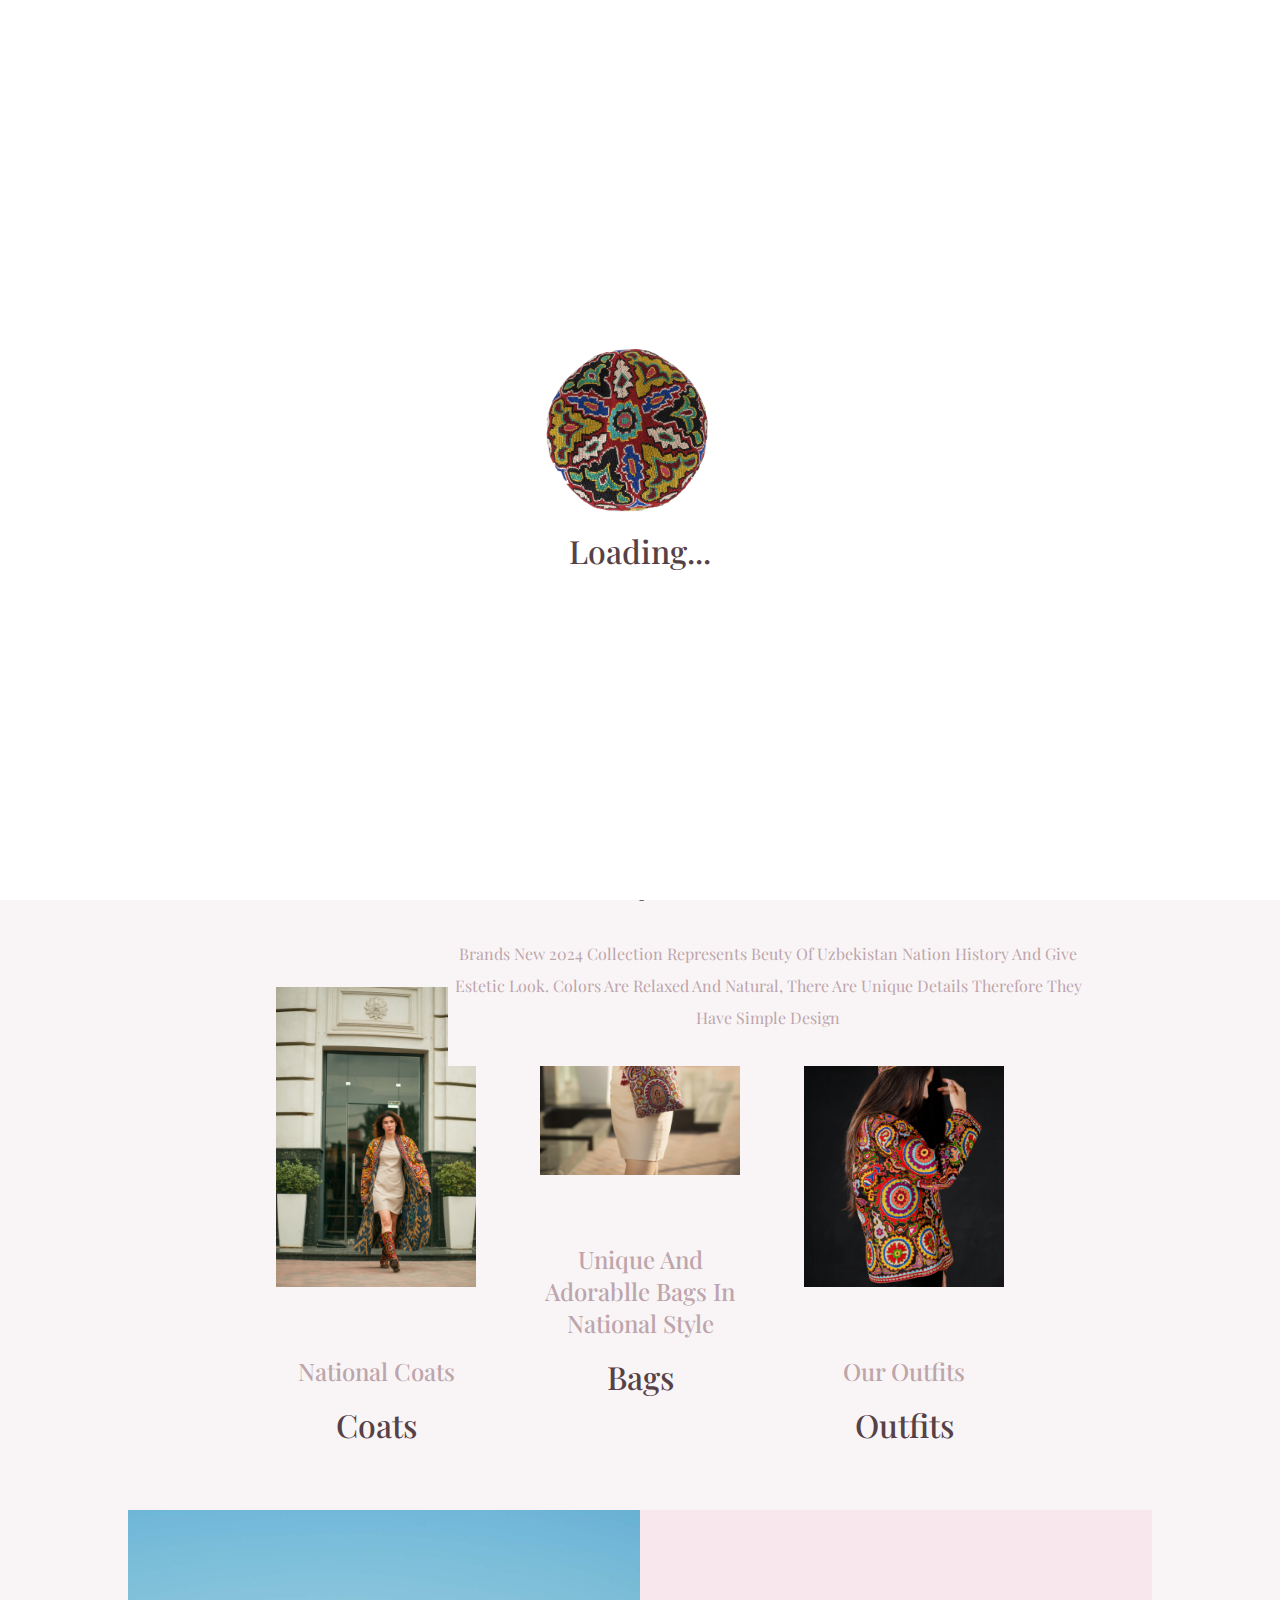
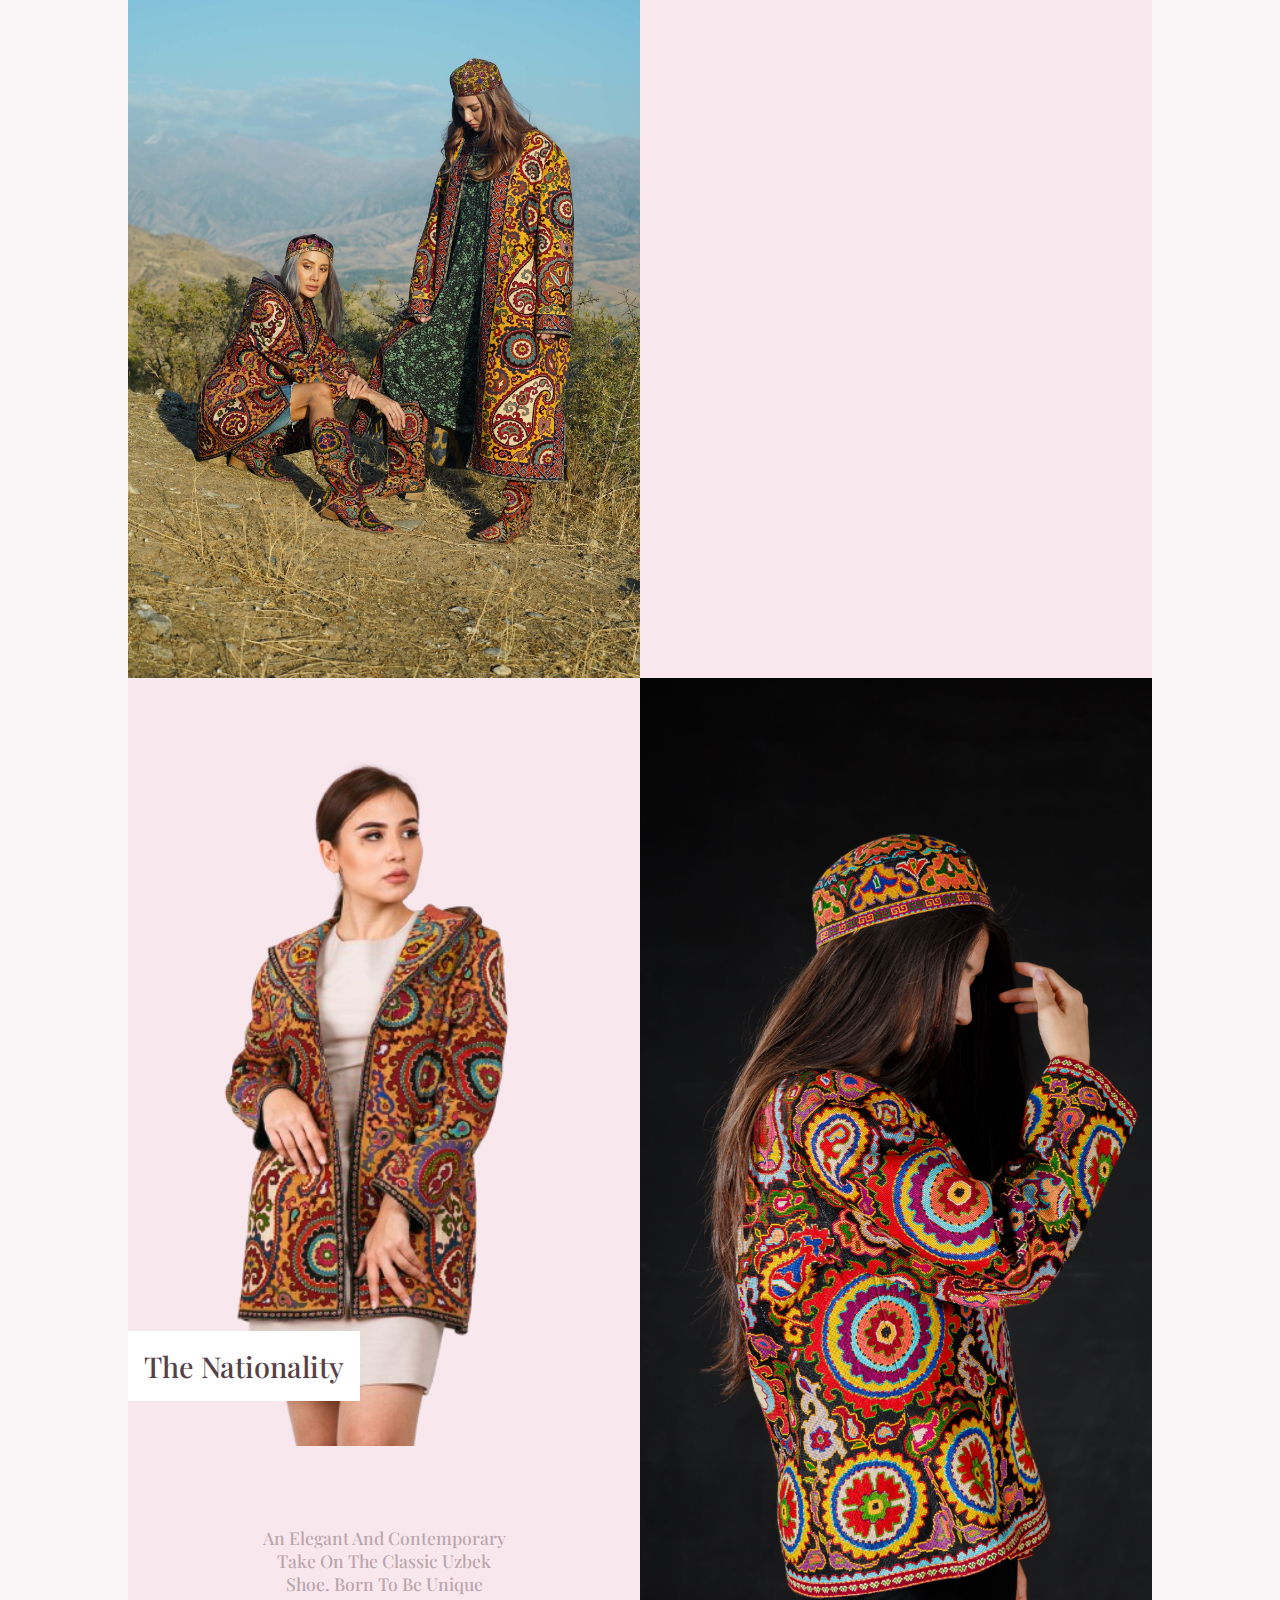
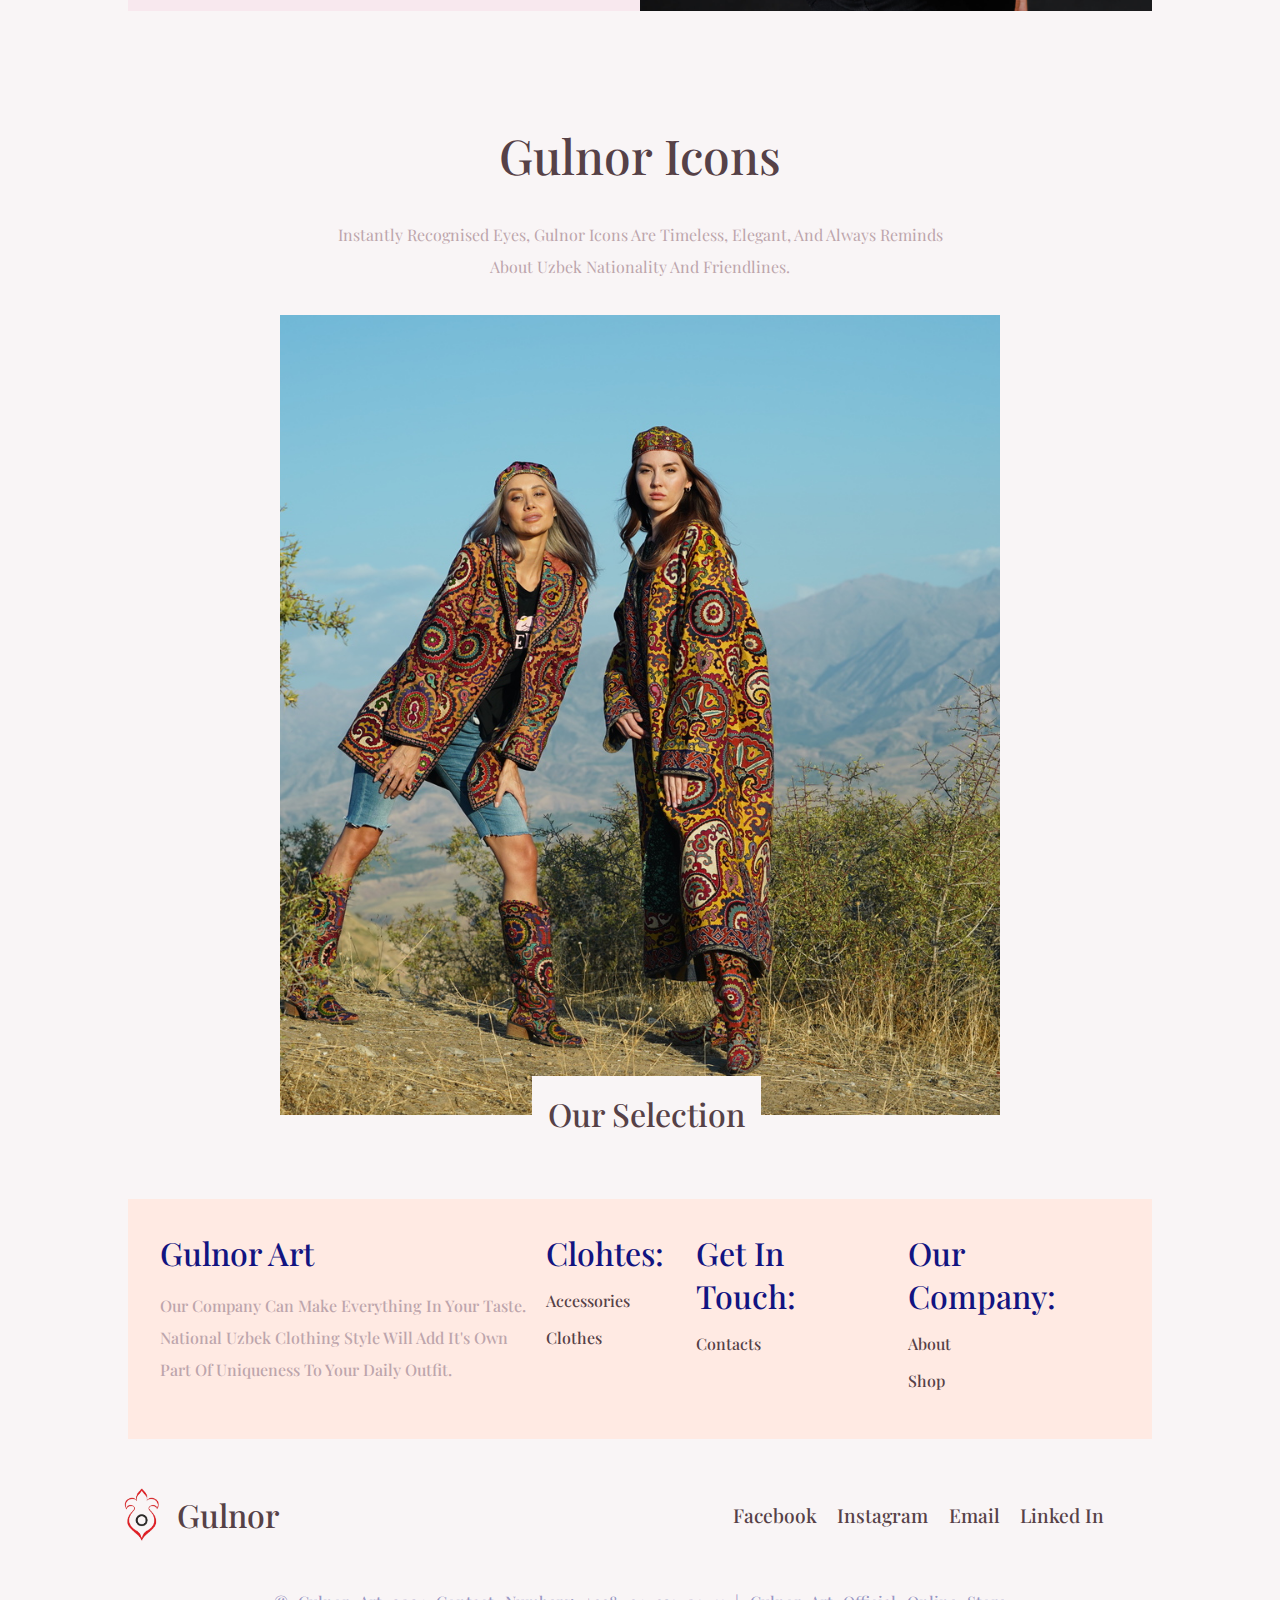
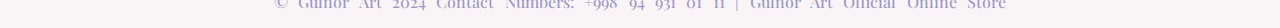
<file: index.html>
<!DOCTYPE html>
<html lang="en">
  <head>
    <meta charset="UTF-8" />
    <meta name="viewport" content="width=device-width, initial-scale=1.0" />
    <meta property="og:title" content="Online premium clothes shop " />
    <meta property="og:type" content="article" />
    <meta property="og:image" content="./images/logo-without-text" />
    <meta property="og:url" content="" />
    <meta
      name="description"
      content="Discover world of premium uzbek National clothes on avaible price. The best products exclusively on our online shop"
    />
    <link rel="shortcut icon" href="./images/logo-without-text.jpeg" type="image/png">
    <meta name="viewport" content="width=device-width, initial-scale=1.0" />
    <title>Gulnor</title>
    <link rel="stylesheet" href="./style.css" />

    <!-- fonts -->
    <link rel="preconnect" href="https://fonts.googleapis.com" />
    <link rel="preconnect" href="https://fonts.gstatic.com" crossorigin />
    <link
      href="https://fonts.googleapis.com/css2?family=Playfair+Display:ital,wght@0,400..900;1,400..900&display=swap"
      rel="stylesheet"
    />

    <link
      rel="icon"
      type="image/png"
      sizes="32x32"
      href="./images/transparent-logo.png"
    />

    <link rel="stylesheet" href="./loading.css" />
    <link rel="stylesheet" href="./navbar.css" />
    <link rel="stylesheet" href="./footer.css">

  </head>
  <body>
    
    <div id="loading">
      <img src="./images/head-2.png" alt="">
      <h1>Loading...</h1>
    </div>
    <header>
        <nav> 
            <div class="logo">
                    <img loading="lazy" src="./images/transparent-logo.png" alt="logo" width="70" />
                    <span>Gulnor</span>
                  </div>

            <input type="checkbox" role="button" aria-label="Display the menu" aria-expanded="false" aria-controls="menu">
            <ul id="menu">
              <li><a href="#img">Home</a></li>
              <li><a href="#about">About</a></li>
              <li><a href="./shop.html">Shop</a></li>
              <li><a href="./social-app-links/social-meida.html">Contact</a></li>
             <li>
               
             </li>
          </ul>
          </nav>
    </header>

    
    
    <article class="main">
    </div>

      <img loading="lazy" src="./images/main.jpg" alt="model" id="img"  loading="lazy"/>
      <section>
        <div class="" id="absolute">
            <h1>2024 New collection</h1>
        <p>
          brands new 2024 collection represents beuty of Uzbekistan nation
          history and give estetic look. Colors are relaxed and natural, there
          are unique details therefore they have simple design
        </p>
        </div>
        

        <ul>
          <li>
            <img loading="lazy" src="./images/chopon.jpg" alt="model" />
            <p>National Coats</p>
            <h1>Coats</h1>
          </li>
          <li>
            <img loading="lazy" src="./images/with-bag.jpg" alt="model" />
            <p>Unique and adorablle bags in national style</p>
            <h1>bags</h1>
          </li>
          <li>
            <img loading="lazy" src="./images/photo-black-bacground.jpg" alt="model" />
            <p>Our Outfits</p>
            <h1>outfits</h1>
          </li>
        </ul>
      </section>

      <section class="looks">
        <img loading="lazy" src="./images/2-woman-mountain-2.jpg" alt="" />
        <div class="cover-for-carusel">           
          <div class="pic-ctn"> 
            

            <img loading="lazy"
              src="./images/full-outfit-removebg-preview (1).png"
              alt="1"
              class="pic"
            />
            <img loading="lazy"
              src="./images/full-outfit-2-removebg-preview (1).png"
              alt="2"
              class="pic"
            />
            <img loading="lazy"
              src="./images/full-out-fit-3-removebg-preview (1).png"
              alt="3"
              class="pic"
            />
            <img loading="lazy"
              src="./images/full-outfit-4-removebg-preview (1).png"
              alt="4"
              class="pic"
            />
            <img loading="lazy"
              src="./images/full-outfit-5-removebg-preview (1).png"
              alt="5"
              class="pic"
            />
            <img loading="lazy"
              src="./images/full-outfit-6-removebg-preview (1).png"
              alt="5"
              class="pic"
              width="400"
            />

          </div>
        </div>

        <img loading="lazy"
          src="./images/photo-black-bacground.jpg"
          alt="shoes"
          class="hidden"
        />

        <div class="description">
          <img loading="lazy" src="./images/plash-no-bg.png" alt="coat" />
          <dl>
            <dt>
              <h1><span> The nationality </span></h1>
            </dt>
            <dd>
              <p>
                An elegant and contemporary take on the classic uzbek shoe. Born
                to be Unique
              </p>
            </dd>
          </dl>
        </div>
        <img loading="lazy" src="./images/photo-black-bacground.jpg" alt="shoes" />
      </section>

      <section class="about" id="about">
        <h1>Gulnor icons</h1>
        <p>
          Instantly recognised eyes, Gulnor icons are timeless, elegant, and
          always reminds about Uzbek nationality and friendlines.
        </p>
        <img loading="lazy" src="./images/2-woman-mountain.jpg" alt="models" />
        <span>Our selection</span>
      </section>
    </article>
      <footer>
        <dl>
            <dt>
                <h1>Gulnor Art</h1>

            </dt>
            <dd>
                <p>
                    Our company can make everything in your taste. National Uzbek
                    clothing style will add it's own part of uniqueness to your daily
                    outfit.
                  </p>
            </dd>
        </dl>

        <ul>
            <li>
                <h1>Clohtes:</h1>
            </li>
            <li>
                <a href="./shop.html">
                    accessories
                </a>
            </li>
            <li>
                 <a href="./shop.html">
                    clothes
                </a> 
            </li>
        </ul>

        <ul>
            <li>
                <h1>Get in touch:</h1>
            </li>
            <li>
                <a href="./social-app-links/social-meida.html">
                    contacts
                </a>
            </li>
        </ul>

        <ul>
            <li>
                <h1>Our company:</h1>
            </li>
            <li>
                <a href="#about">
                    About
                </a>
            </li>
            <li>
                <a href="./shop.html">
                    Shop
                </a>
            </li>
        </ul>
        <ul class="for-mobile">
          <li>
            <h1>Follow us:</h1>
        </li>
          <li>
            <a href="https://m.facebook.com/gulnor.art.5">Facebook</a>
          </li>
          <li>
            <a href="https://www.instagram.com/gulnorart/?igsh=bmZwMHJiMXRmN3k3&utm_source=qr">Instagram</a>
          </li>
          <li>
            <a href="mailto: gulnorshop@gmail.com">Email</a>
          </li>
          <li>
            <a href="tel:">Phone</a>
          </li>
        </ul>
      </footer>
      <div id="bottom">
        <ul>
          <li>
            <div class="logo">
              <img loading="lazy" src="./images/transparent-logo.png" alt="logo" width="70" />
              <span>Gulnor</span>
            </div>
          </li>
          <div class="links">
            <li>
            <a href="https://m.facebook.com/gulnor.art.5">Facebook</a>
          </li>
          <li>
            <a href="https://www.instagram.com/gulnorart/?igsh=bmZwMHJiMXRmN3k3&utm_source=qr">Instagram</a>
          </li>
          
          <li>
            <a href="mailto: gulnorshop@gmail.com">Email</a>
          </li>
          <li>
            <a href="https://www.linkedin.com/in/gulnor-art-a57200307/?originalSubdomain=uz">Linked In</a>
          </li>
          </div>
          
        </ul>
       </div>
       <span id="last-span">
        ©  Gulnor Art 2024  contact numbers: +998 94 931 01 11 | Gulnor  Art Official Online Store 
       </span>
  </body>

<script src="./index.js"></script>
</html>
</file>
<file: style.css>
* {
  margin: 0px;
  padding: 0px;
  box-sizing: border-box;
  transition: all 0.5s;
  font-family: "Playfair Display", serif;
  font-style: normal;
  text-transform: capitalize;
  font-weight: 500;
  scroll-behavior: smooth;
}

body {
  background-color: #f9f5f6;
}

.main #img {
  width: 80vw;
  margin-top: 3rem;
}

#absolute {
  background-color: #f9f5f6;
  position: absolute;
  top: 90%;
  left: 35%;
}

.main section > #absolute h1,
.main section > h1 {
  font-size: 3rem;
  padding-top: 2rem;
  text-align: center;
}

h1,
a,
span,
button {
  color: #564147;
}

p {
  color: #bda5ac;
}

.main section > #absolute p,
.main section > p {
  line-height: 2;
  text-align: center;
  margin: 2rem auto;
  max-width: 40rem;
  font-optical-sizing: auto;
  font-optical-sizing: auto;
  font-weight: 400;
  font-style: normal;
}

.main section ul:first-of-type {
  margin-top: 3rem;
  display: flex;
  flex-direction: row;
  align-items: center;
  justify-content: center;
  flex-wrap: wrap;
  gap: 4rem;
}

.main section ul:first-of-type li {
  list-style-type: none;
  max-width: 30%;
}

.main section ul:first-of-type li p {
  max-width: 200px;
}

.main section ul:first-of-type li img {
  width: 200px;
  height: 300px;
  object-fit: cover;
  margin-bottom: 4rem;
}

.main section ul:first-of-type li:first-of-type,
.main section ul:first-of-type li:last-of-type {
  padding-top: 10rem;
}

.main section ul:first-of-type li h1,
.main section ul:first-of-type li p {
  text-align: center;
}

.main section ul:first-of-type li p {
  font-size: 1.5rem;
}

.main section ul:first-of-type li h1 {
  padding: 1rem 0rem;
  font-size: 2rem;
}

.cover-for-carusel,
.description img,
.looks img {
  width: 40vw;
  object-fit: cover;
}

.looks > img {
  width: 50%;
}

/* carusel animation */

@keyframes display {
  0% {
    transform: translateX(150px);
    opacity: 0;
  }
  10% {
    transform: translateX(0);
    opacity: 1;
  }
  20% {
    transform: translateX(0);
    opacity: 1;
  }
  30% {
    transform: translateX(-150px);
    opacity: 0;
  }
  100% {
    transform: translateX(-150px);
    opacity: 0;
  }
}

.pic-ctn {
  width: 40vw;
  height: 70vh;
  position: relative;
}

.pic-ctn > img {
  position: absolute;
  top: 0;
  left: calc(50% - 100px);
  opacity: 0;
  animation: display 20s infinite;
  width: 35rem;
  height: auto;
  object-fit: cover;
}

img:nth-child(2) {
  animation-delay: 4s;
}
img:nth-child(3) {
  animation-delay: 8s;
}
img:nth-child(4) {
  animation-delay: 12s;
}
img:nth-child(5) {
  animation-delay: 16s;
}
img:nth-child(6) {
  animation-delay: 20s;
}
/* end of carusel animation */
.looks {
  display: flex;
  margin-top: 3rem;
  flex-wrap: wrap;
}

.cover-for-carusel {
  background-color: #f8e8ee;
  display: flex;
  justify-content: center;
  align-items: center;
  padding-right: 7rem;
  padding-bottom: 0rem;
  min-height: 30rem;
}

.description {
  background-color: #f8e8ee;
  display: flex;
  justify-content: center;
  align-items: center;
  flex-direction: column;
  width: 50%;
  position: relative;
  min-height: 50rem;
}

.description img {
  position: relative;
  object-fit: cover;
  width: 20rem;
  padding-bottom: 2rem;
  min-height: 50rem;
}

.description dl dt h1 span {
  background-color: white;
  top: 70%;
  left: 0%;
  position: absolute;
  padding: 1rem;
  font-size: 1.8rem;
}

.description dl {
  text-align: center;
  max-width: 50%;
}

.description dl dt h1 {
  font-size: 3rem;
  margin-bottom: 3rem;
}

.description dl dd p {
  max-width: 40vw !important;
  font-size: 1.1rem;
  padding-bottom: 1rem;
  margin: 0px;
}

.about {
  position: relative;
  margin: 5rem 0px;
}

.about img {
  height: 50rem;
  width: 45rem;
  object-fit: cover;
}

.about span {
  position: absolute;
  bottom: -2rem;
  left: 35%;
  font-size: 2rem;
  padding: 1rem;
  background-color: #f9f5f6;
}

.hidden {
  display: none;
}

@media (max-width: 800px) {
  .main #img {
    height: 80vh;
    width: 80vw;
    object-fit: cover;
  }
  #absolute {
    position: inherit;
  }
  #absolute h1 {
    font-size: 1rem;
  }

  .looks > img,
  .looks .cover-for-carusel {
    width: 100vw;
    padding: 0px;
  }

  .pic-ctn {
    min-width: 100%;
    min-height: 40vh;
    padding: 0px;
  }

  .cover-for-carusel {
    display: flex;
    max-width: 100vw;
    height: 80vh;
  }

  .pic-ctn > img {
    width: 15rem;
    height: 30rem;
    left: calc(50% - 120px);
    bottom: 4rem;
  }

  .looks > img:last-of-type {
    display: none;
  }

  .description {
    padding-top: 2rem;
  }

  .hidden {
    display: block !important;
  }

  .about img {
    max-width: 90vw;
  }

  .about span {
    left: 20%;
  }
  .description {
    padding-bottom: 2rem;
  }

  .description dl dt h1 span {
    background-color: #f9f5f6f8;
    top: 65%;
    left: 0%;
    font-size: 2.5rem;
    position: absolute;
  }

  .description dl dd p {
    margin-top: 5rem;
    max-width: 100vw !important;
  }

  .topnav .logo {
    display: inline-flex;
    justify-content: center;
    align-items: center;
    padding-left: 10%;
    padding-top: 0px;
    position: absolute;
    z-index: 3;
  }

  .looks {
    flex-direction: column;
    max-width: 100vw;
  }
  .description {
    width: 100vw;
  }
  .description img {
    max-width: 20rem;
  }

  .main section ul:first-of-type li:first-of-type,
  .main section ul:first-of-type li:last-of-type {
    padding-top: 0rem;
  }
  .main {
    margin-top: 0px;
  }
  section ul:first-of-type {
    flex-direction: column;
    max-width: 100vw;
    flex-wrap: wrap;
  }

  section ul:first-of-type li {
    display: block !important;
    margin: 0px;
    max-width: 90vw !important;
  }

  section ul:first-of-type li p {
    font-size: 1rem !important;
    text-align: center !important;
    margin: auto !important;
  }

  section ul:first-of-type li img {
    margin-bottom: 1rem !important;
    width: 80vw !important;
  }
}
</file>
<file: loading.css>
#loading {
  position: fixed;
  min-width: 100vw;
  min-height: 100vh;
  z-index: 10000;
  background-color: white;
  display: flex;
  justify-content: center;
  align-items: center;
  flex-direction: column;
  padding: 5rem;
  top: 0px;

  img {
    animation: rotate 1s infinite;
    width: 200px;
    height: 200px;
    object-fit: cover;
  }
}

@keyframes rotate {
  0% {
    transform: rotate(0deg);
  }
  100% {
    transform: rotate(360deg);
  }
}
</file>
<file: navbar.css>
header nav .logo {
  display: flex;
  align-items: center;
  font-size: 2rem;
}
header nav .logo span {
  color: #222831;
}

.main {
  margin-top: 3rem;
  max-width: 80vw;
  display: flex;
  justify-content: center;
  align-items: center;
  flex-direction: column;
  margin-left: 10vw;
}

nav {
  background: #ffeae3;
  display: flex;
  position: fixed;
  top: 0px;
  width: 100vw;
  z-index: 10;
  padding: 1rem 0rem;
}

header ul {
  margin-left: auto;
  padding: 0;
  display: flex;
  list-style: none;
}

header ul li a {
  text-align: center;
  padding: 1rem 20px;
  color: #222831;
  text-decoration: none;
  font-size: 20px;
  font-weight: bold;
  font-family: sans-serif;
}
header ul li a:hover {
  text-decoration: underline;
}
nav input {
  width: 40px;
  aspect-ratio: 1;
  display: none;
  overflow: hidden;
  margin: 10px 20px 10px auto;
  box-sizing: border-box;

  -webkit-appearance: none;
  -moz-appearance: none;
  appearance: none;
  cursor: pointer;
}
nav input:before,
nav input:after {
  content: "";
  grid-area: 1/1;
  transition: 0.3s;
}
nav input:before {
  background: radial-gradient(closest-side at 12.5% 25%, #222831 96%, #0000) 0 0/80%
      40%,
    linear-gradient(#222831 50%, #0000 0) top/80% 40% repeat-y;
}
nav input:after {
  padding: 10%;
  background: radial-gradient(closest-side at 50% 12.5%, #222831 96%, #0000) top /
      20% 80% repeat-y,
    radial-gradient(closest-side at 12.5% 50%, #222831 96%, #0000) left/80% 20%
      repeat-x,
    conic-gradient(from 90deg at 33% 33%, #0000 90deg, #222831 0) 100% 100%/60%
      60% padding-box content-box;
  transform: translate(-100%) translateZ(0) rotate(45deg);
  opacity: 0;
}
nav input:checked:before {
  transform: translate(100%);
  opacity: 0;
}
nav input:checked:after {
  transform: translate(0) translateZ(0) rotate(45deg);
  opacity: 1;
}

@media (max-width: 800px) {
  header {
    ul {
      position: fixed;
      background: inherit;
      flex-direction: column;
      inset: 0 0 0;
      padding: 40px;
      margin: 0;
      align-items: center;
      justify-content: center;
      gap: 30px;
      transform: translate(-100%);
      opacity: 0;
      transition: 0.3s;
    }
    nav input {
      display: grid;
      z-index: 3;
    }
    nav input:checked + ul {
      transform: translate(0);
      opacity: 1;
    }
  }
}

body {
  margin: 0;
}

h1,
a,
span,
button {
  color: #564147;
}

p {
  color: #bda5ac;
}
</file>
<file: footer.css>
footer {
  max-width: 80vw;
  background-color: #ffeae3;
  display: flex;
  justify-content: space-around;
  padding: 2rem;
  margin: auto;
  scroll-behavior: smooth;

  ul li {
    list-style-type: none;
    padding-bottom: 1rem;
  }

  ul {
    padding: 0rem 1rem;
  }

  ul li a {
    text-decoration: none;
  }

  ul li a:hover {
    font-style: italic;
    scale: 1.1;
  }

  dl dd p {
    max-width: 25rem;
    line-height: 2;
  }

  dl dt h1 {
    padding-bottom: 1rem;
  }

  h1 {
    color: #121481;
  }

  .for-mobile {
    display: none;
  }
}
#bottom {
  max-width: 80vw;
  margin: auto;
  padding: 3rem;

  .links {
    display: flex;
    justify-content: space-between;
    width: 40%;
  }

  ul {
    display: flex;
    flex-direction: row;
    justify-content: space-between;
    align-items: center;
  }

  ul li {
    list-style-type: none;
  }

  .logo {
    display: flex;
    align-items: center;
    justify-content: center;
    width: 20%;
    span {
      font-size: 2rem;
    }
  }

  a {
    text-decoration: none;
    text-align: center;
    font-size: 1.2rem;
    font-style: normal;
  }
  a:hover {
    font-style: italic;
    scale: 1.1;
  }
}

#last-span {
  color: #1214816c;
  font-size: 1rem;
  text-align: center;
  width: 100vw;
  word-spacing: 0.4rem;
  position: absolute;
  padding-bottom: 1rem;
}

@media (max-width: 800px) {
  footer {
    flex-direction: column;
    min-width: 100vw;
    width: 100wv;
    margin: 0px !important;

    ul {
      padding: 2rem 0rem;
    }
    ul li {
      padding-bottom: 1rem;
    }

    dl dt h1 {
      padding-bottom: 1rem;
    }
    ul {
      padding: 0.5rem 0rem !important;
    }

    .for-mobile {
      display: block;
    }
  }
  
  #last-span {
    display: none;
  }
  
  #bottom {
    padding: 1rem;

    a {
      display: none;
    }
  }
}
</file>
